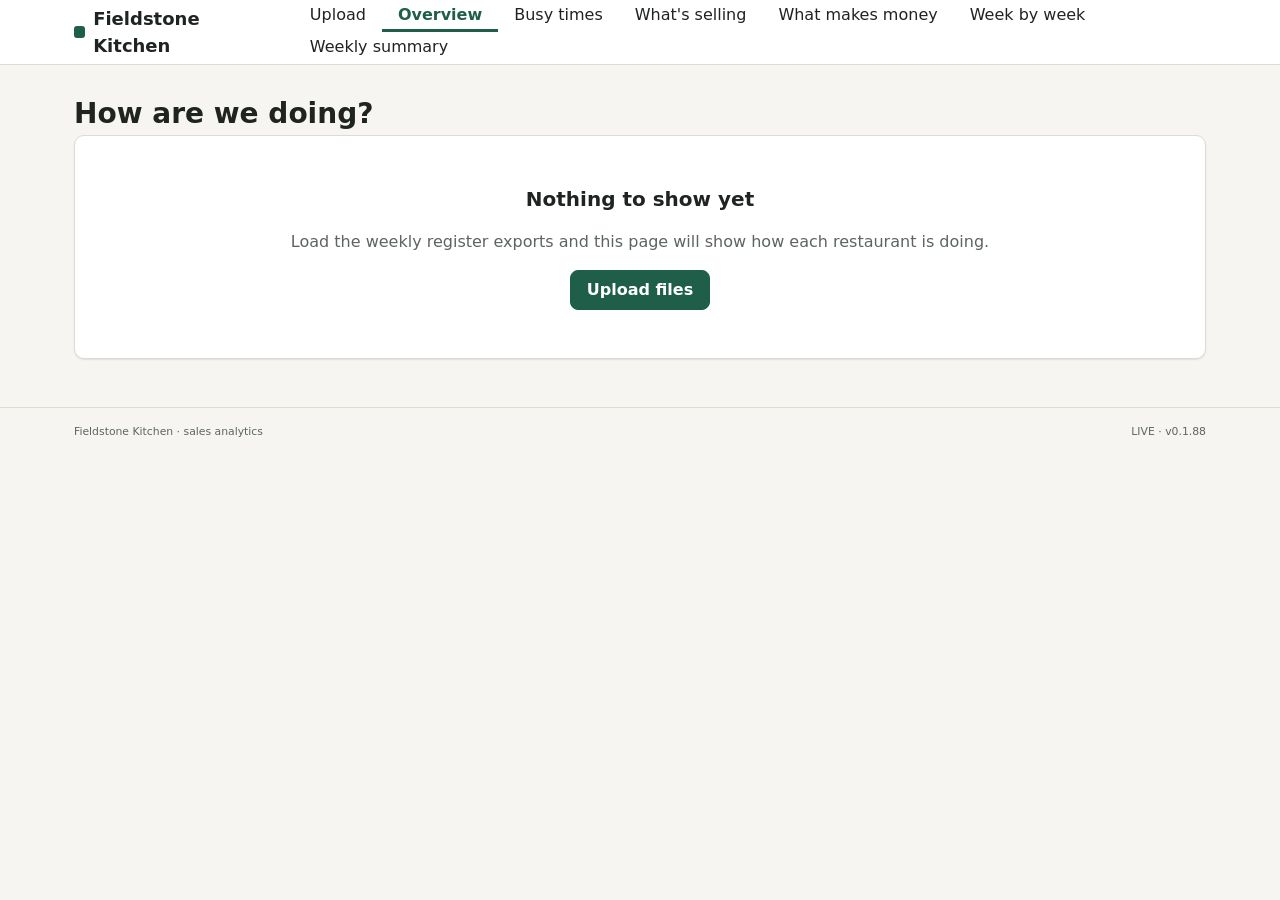
<file: my9f/live/index.html>
<!doctype html>
<html lang="en">
  <head>
    <meta charset="UTF-8" />
    <meta name="viewport" content="width=device-width, initial-scale=1.0" />
    <title>Fieldstone Kitchen</title>
    <script type="module" crossorigin src="./assets/index-BQvQMPgB.js"></script>
    <link rel="stylesheet" crossorigin href="./assets/index-ka2hlDM4.css">
  </head>
  <body>
    <div id="root"></div>
  </body>
</html>
</file>
<file: my9f/live/assets/index-ka2hlDM4.css>
:root{--bg:#f6f5f2;--surface:#fff;--surface-sunk:#efede8;--border:#dedbd3;--text:#1f2421;--text-muted:#5d655f;--accent:#1f5f4a;--accent-hover:#174a3a;--accent-soft:#e3efe9;--warn:#8a4b00;--warn-bg:#fdf0dc;--bad:#9b1c1c;--bad-bg:#fbe7e5;--ok:#1f5f4a;--ok-bg:#e3efe9;--heat-0:#f1f5f3;--heat-1:#cfe3d9;--heat-2:#9cc6b2;--heat-3:#5f9f84;--heat-4:#2f7559;--heat-5:#174a3a;--closed:repeating-linear-gradient(45deg,#ecebe7 0 4px,#f7f6f3 4px 8px);--font:system-ui,-apple-system,"Segoe UI",Roboto,"Helvetica Neue",Arial,sans-serif;--size-body:16px;--size-small:14px;--size-h2:20px;--size-h1:28px;--size-figure:32px;--s1:4px;--s2:8px;--s3:16px;--s4:24px;--s5:32px;--s6:48px;--radius:10px;--control-height:40px;--shadow:0 1px 2px #1f24210f,0 1px 1px #1f24210a;--page-width:1180px}*{box-sizing:border-box}body{font-family:var(--font);font-size:var(--size-body);color:var(--text);background:var(--bg);margin:0;line-height:1.5}:focus-visible{outline:2px solid var(--accent);outline-offset:2px}a{color:var(--accent)}h1{font-size:var(--size-h1);margin:0 0 var(--s1);line-height:1.2}h2{font-size:var(--size-h2);margin:0 0 var(--s3)}.lede{margin:0 0 var(--s4);color:var(--text-muted)}.muted{color:var(--text-muted)}.num{font-variant-numeric:tabular-nums;text-align:right;white-space:nowrap}.topbar{background:var(--surface);border-bottom:1px solid var(--border)}.topbar-inner{max-width:var(--page-width);padding:0 var(--s4);justify-content:space-between;align-items:stretch;gap:var(--s4);height:64px;margin:0 auto;display:flex}.brand{align-items:center;gap:var(--s2);font-size:18px;font-weight:700;display:flex}.brand-mark{background:var(--accent);border-radius:3px;width:12px;height:12px}.nav{flex-wrap:wrap;display:flex}.nav-link{padding:0 var(--s3);color:var(--text);border-bottom:3px solid #0000;align-items:center;font-weight:500;text-decoration:none;display:flex}.nav-link:hover{background:var(--surface-sunk)}.nav-link[aria-current=page]{color:var(--accent);border-bottom-color:var(--accent);font-weight:650}.page{max-width:var(--page-width);padding:var(--s5) var(--s4) var(--s6);margin:0 auto}.footer{border-top:1px solid var(--border);color:var(--text-muted);font-size:13px}.footer-inner{max-width:var(--page-width);padding:var(--s3) var(--s4);justify-content:space-between;gap:var(--s3);margin:0 auto;display:flex}table{border-collapse:collapse;width:100%}th,td{text-align:left;padding:12px var(--s3);border-bottom:1px solid var(--border)}th{background:var(--surface-sunk);font-size:var(--size-small);padding:var(--s2) var(--s3);font-weight:650}td.num,th.num{text-align:right;font-variant-numeric:tabular-nums}tr.row-bad td{background:var(--bad-bg)}tr.row-bad td:first-child{box-shadow:inset 4px 0 0 var(--bad)}tr.row-warn td{background:var(--warn-bg)}tr.row-warn td:first-child{box-shadow:inset 4px 0 0 var(--warn)}.card,.panel{background:var(--surface);border:1px solid var(--border);border-radius:var(--radius);padding:var(--s3);box-shadow:var(--shadow)}.panel{padding:var(--s3)}.badge{border-radius:999px;align-items:center;gap:6px;padding:3px 10px;font-size:13px;font-weight:650;display:inline-flex}.badge.ok{color:var(--ok);background:var(--ok-bg)}.badge.warn{color:var(--warn);background:var(--surface);border:1px solid var(--warn)}.badge.bad{color:var(--bad);background:var(--surface);border:1px solid var(--bad)}.badge.neutral{color:var(--text);background:var(--surface);border:1px solid var(--muted)}@media (width>=901px){.badge.neutral{white-space:nowrap}}.note{gap:var(--s2);background:var(--accent-soft);padding:var(--s2) var(--s3);font-size:var(--size-small);margin:var(--s3) 0 0;border-radius:8px;display:flex}.empty{text-align:center;padding:var(--s6) var(--s4);background:var(--surface);border:1px solid var(--border);border-radius:var(--radius)}button,select,input[type=date]{font:inherit;min-height:var(--control-height);border:1px solid var(--border);background:var(--surface);color:var(--text);padding:0 var(--s2);border-radius:8px}button{cursor:pointer;padding:0 var(--s3);font-weight:600}button:hover{background:var(--surface-sunk)}.button{min-height:var(--control-height);padding:0 var(--s3);border-radius:8px;align-items:center;font-weight:600;text-decoration:none;display:inline-flex}.button.primary{background:var(--accent);border:1px solid var(--accent);color:#fff}.button.primary:hover{background:var(--accent-hover)}.filters{gap:var(--s3);background:var(--surface);border:1px solid var(--border);border-radius:var(--radius);padding:var(--s3);box-shadow:var(--shadow);flex-wrap:wrap;align-items:flex-end;display:flex}.filters label{gap:var(--s1);font-size:var(--size-small);color:var(--text-muted);flex-direction:column;font-weight:600;display:flex}.filter-problem{color:var(--bad);flex-basis:100%;margin:0;font-weight:600}.selection{margin:var(--s3) 0 0;font-weight:600}.segmented{border:1px solid var(--border);border-radius:8px;display:inline-flex;overflow:hidden}.segmented button{min-height:var(--control-height);height:var(--control-height);padding:0 var(--s3);background:var(--surface);color:var(--text-muted);border:0;border-radius:0}.segmented button[aria-pressed=true]{background:var(--accent);color:#fff}.cards{gap:var(--s3);margin:var(--s4) 0 var(--s4);grid-template-columns:repeat(4,1fr);display:grid}.figure-label{font-size:var(--size-small);color:var(--text-muted);font-weight:600}.figure-value{font-size:var(--size-figure);font-variant-numeric:tabular-nums;font-weight:700;line-height:1.15}.chart{width:100%}.chart svg{display:block}.chart-grid{stroke:#e6e3dc;stroke-width:1px}.chart-label{fill:var(--text-muted);font-size:12px}.chart-line{fill:none;stroke:var(--accent);stroke-width:2.5px}.chart-point{fill:var(--accent);stroke:var(--surface);stroke-width:2px}.chart-point:focus-visible{outline:2px solid var(--accent);outline-offset:2px}.chart-tip{fill:var(--text)}.chart-tip-text{fill:#fff;font-size:13px}.overview-table{margin-bottom:var(--s3)}.overview-table .total-row td{border-top:2px solid var(--text);font-weight:700}.drop{background:var(--surface);border-radius:var(--radius);padding:var(--s6) var(--s4);text-align:center;border:2px dashed #b9c8c0}.drop.drag{border-color:var(--accent);background:var(--accent-soft)}.drop h2{margin:var(--s2) 0 var(--s1)}.drop p{margin:0 0 var(--s3);color:var(--text-muted)}.drop-icon{background:var(--accent-soft);width:44px;height:44px;color:var(--accent);border-radius:50%;place-items:center;margin:0 auto;display:grid}.callout-bad{gap:var(--s3);background:var(--bad-bg);border-radius:var(--radius);padding:var(--s3) var(--s4);margin-top:var(--s4);border:1px solid #efc4c0;justify-content:space-between;align-items:center;display:flex}.callout-bad strong{color:var(--bad)}.tabs{gap:var(--s1);border-bottom:1px solid var(--border);margin-bottom:var(--s3);display:flex}.tabs button{height:var(--control-height);padding:0 var(--s3);font:inherit;color:var(--text-muted);background:0 0;border:0;border-bottom:3px solid #0000;font-weight:600}.tabs button[aria-selected=true]{color:var(--accent);border-bottom-color:var(--accent)}.count{background:var(--surface-sunk);border-radius:999px;min-width:22px;margin-left:6px;padding:0 6px;font-size:12px;display:inline-block}code.raw{background:var(--surface-sunk);word-break:break-all;border-radius:4px;padding:2px 6px;font-family:ui-monospace,SFMono-Regular,Menlo,Consolas,monospace;font-size:13px}.summary-table .total-row td{border-top:2px solid var(--text);font-weight:700}@media (width<=900px){.callout-bad{flex-direction:column;align-items:flex-start}.topbar-inner{flex-wrap:wrap;height:auto;min-height:64px}.nav-link{min-height:48px}}.switch-row{margin:var(--s3) 0}.busy{gap:var(--s4);grid-template-columns:1fr 2fr;display:grid}.bar-row{gap:var(--s1);margin-bottom:var(--s3);display:grid}.bar-value{font-weight:600}.bar-track{background:var(--surface-sunk);border-radius:7px;height:14px;overflow:hidden}.bar-fill{background:var(--accent);border-radius:7px;height:100%}.heat-wrap{position:relative}.heat{flex-direction:column;gap:3px;font-size:12px;display:flex}.heat-row{grid-template-columns:56px repeat(7,1fr);align-items:center;gap:3px;display:grid}.heat-head{text-align:center;color:var(--text-muted);font-weight:600}.heat-hour{color:var(--text-muted)}.heat .c{border-radius:4px;height:26px}.heat .c[data-heat="0"]{border:1px solid var(--border)}.heat .c:hover{outline:2px solid var(--text);outline-offset:1px}.cell-tip{background:var(--text);color:#fff;white-space:nowrap;pointer-events:none;z-index:2;border-radius:6px;padding:4px 10px;font-size:13px;position:absolute;transform:translate(-50%,calc(-100% - 6px))}.cell-tip.below{transform:translate(-50%,6px)}.legend{margin-top:var(--s3);font-size:12px}.legend-row{align-items:center;gap:var(--s2);flex-wrap:wrap;display:flex}.legend-closed{margin-left:var(--s3);align-items:center;gap:var(--s1);display:inline-flex}.legend .sw{border-radius:3px;width:22px;height:12px;display:inline-block}.legend-ends{max-width:260px;margin-top:var(--s1);justify-content:space-between;display:flex}.busiest{margin:var(--s3) 0 0;font-weight:600}.selling{gap:var(--s4);margin-bottom:var(--s4);grid-template-columns:3fr 2fr;display:grid}.selling-table{overflow-x:auto}.item-row{position:relative}.bar-row:focus-visible{outline:2px solid var(--accent);outline-offset:2px}.item-tip{top:0;left:50%}.rank-no{min-width:1.5em;display:inline-block}@media (width<=900px){.cards{grid-template-columns:repeat(2,1fr)}.busy,.selling{grid-template-columns:1fr}}.group-cards{gap:var(--s3);margin:var(--s4) 0;grid-template-columns:repeat(4,1fr);display:grid}.group-cards .card{gap:var(--s2);flex-direction:column;align-items:flex-start;display:flex}.cost-strip .cost-figure{font-size:var(--size-h2)}.money-chart{position:relative}.money-chart:focus-visible{outline:2px solid var(--accent);outline-offset:2px}.money-plot{fill:var(--surface);stroke:var(--border)}.money-line{stroke:var(--text-muted);stroke-width:1.5px;stroke-dasharray:6 4}.money-corner{font-weight:650}.money-dot{fill:var(--accent);stroke:var(--surface);stroke-width:1px;cursor:pointer}.money-dot.is-linked{stroke:var(--text);stroke-width:2px}tr.is-linked,tr:focus-visible{outline:2px solid var(--accent);outline-offset:-2px}.money-table th{white-space:normal}@media (width<=900px){.group-cards{grid-template-columns:repeat(2,1fr)}}.week-control{justify-content:space-between;align-items:center}.week-control h2{text-align:center;flex:1;margin:0}.week-control button:disabled{color:var(--text-muted);cursor:not-allowed;opacity:.6}.week-table th,.week-table td{vertical-align:top}.week-table td .figure,.week-card .figure{font-weight:650;display:block}.week-table td.num .figure,.week-table td.num .change,.week-table td.num .chip-line{text-align:right}.week-table .all-five{border-left:2px solid var(--text);font-weight:700}.week-table th .chip-line{margin-top:var(--s1);font-weight:400;display:block}.change,.chip-line{font-size:var(--size-small);display:block}.change .badge,.chip-line .badge{margin-top:var(--s1)}.week-table td.cell-move,.week-card .week-row.cell-move{background:var(--warn-bg);box-shadow:inset 4px 0 0 var(--warn)}.week-panel{padding:0;overflow:hidden}.week-cards{gap:var(--s3);grid-template-columns:1fr;display:grid}.week-card h3{margin:0 0 var(--s2)}.week-card.all-five h3,.week-card.all-five .figure{font-weight:700}.week-card.all-five{border-left:2px solid var(--text)}.week-row{padding:var(--s2) var(--s2);border-top:1px solid var(--border)}.week-row-label{font-size:var(--size-small);font-weight:600;display:block}.week-panel:has(.week-cards){box-shadow:none;background:0 0;border:0}.print-only{display:none}.pointer{white-space:nowrap}.sum-controls{gap:var(--s3);flex-wrap:wrap;align-items:stretch;display:flex}.sum-controls .week-control{flex:1}.sum-controls>.button{cursor:pointer;align-self:center}.sum-scope{margin:var(--s3) 0 0}.sum-tiles{gap:var(--s3);margin:var(--s3) 0 var(--s4);grid-template-columns:repeat(auto-fit,minmax(160px,1fr));display:grid}.sum-tiles .figure-value{font-size:clamp(var(--size-h2), 2.4vw, var(--size-figure));overflow-wrap:anywhere}.sum-panel{margin-bottom:var(--s4)}.sum-panel h2{margin-bottom:var(--s2)}.sum-bar{fill:var(--accent)}.sum-bar-value{fill:var(--text);font-size:12px;font-weight:600}.sum-things{padding-left:var(--s4);gap:var(--s2);margin:0;display:grid}.sum-problems-table td{vertical-align:top}@media print{@page{margin:15mm}.topbar,.footer,.no-print,.note{display:none!important}.print-only{margin:0 0 var(--s2);font-weight:600;display:block}body{color:#000;background:#fff;font-size:10.5pt;line-height:1.35}.page{max-width:none;padding:0}h1{font-size:18pt}h2{margin-bottom:var(--s1);font-size:12pt}.lede,.muted{color:#000}.lede{margin-bottom:var(--s2)}*,:before,:after{box-shadow:none!important;text-shadow:none!important}.card,.panel{padding:var(--s2);background:#fff;border-color:#000;border-radius:0}.sum-tiles{gap:var(--s2);margin:var(--s2) 0}.sum-panel{margin-bottom:var(--s2)}.figure-value{font-size:16pt}.figure-label,.change{color:#000}tr.row-bad td,tr.row-warn td{background:#fff}td,th{padding:4pt var(--s2)}.badge{color:#000!important;background:#fff!important;border:1px solid #000!important}.sum-bar{fill:#555}.sum-bar-value,.chart-label{fill:#000}.sum-bars{max-height:38mm}.sum-problems-table td{padding:2pt var(--s2)}.sum-problems-table br{display:none}.sum-problems-table td:first-child{white-space:nowrap}.sum-things{gap:var(--s1)}code.raw{overflow-wrap:anywhere;background:#fff;padding:0;font-size:8.5pt}a,a.pointer{color:#000;text-decoration:none}.card,.panel,li{break-inside:avoid}}
</file>
